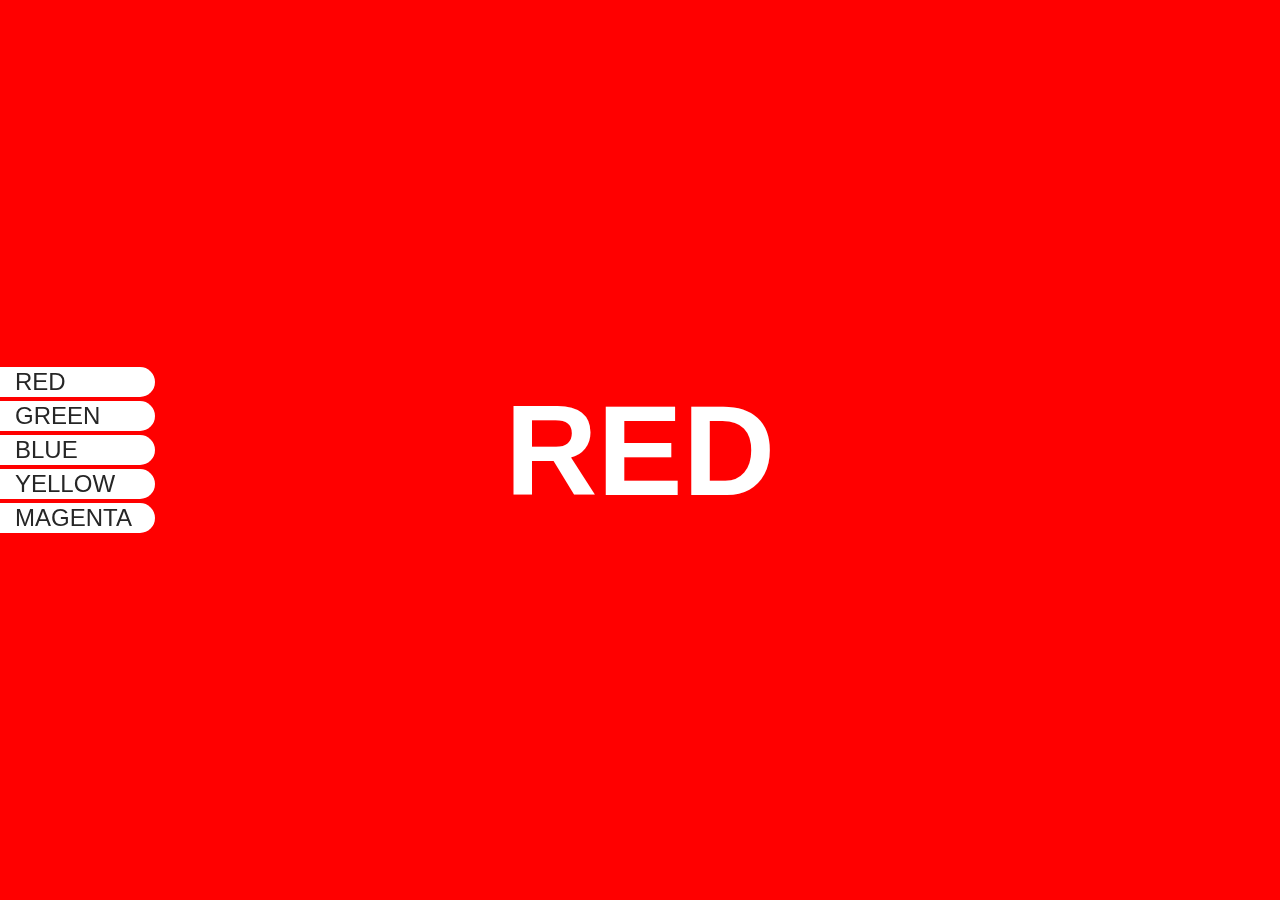
<file: SmoothScrolling.html>
<html>
    <head>
        <link rel="icon" href="https://srinivaasan27.github.io/Srinivaasan27-Projects/Mypfp.png">
        <meta charset="utf-8">
        <title>Smooth Scrolling</title>
        <link rel="stylesheet" type="text/css" href="Test.css">
    </head>
    <body>
        <ul>
            <li><a href="#red">red</a></li>
            <li><a href="#green">green</a></li>
            <li><a href="#blue">blue</a></li>
            <li><a href="#yellow">yellow</a></li>
            <li><a href="#magenta">magenta</a></li>
        </ul>
        <div id="container">
            <div id="red"><h1>red</h1></div>
            <div id="green"><h1>green</h1></div>
            <div id="blue"><h1>blue</h1></div>
            <div id="yellow"><h1>yellow</h1></div>
            <div id="magenta"><h1>magenta</h1></div>
        </div>
    </body>
</html>
</file>
<file: Test.css>
body
{
    margin: 0;
    padding: 0;
    font-family: sans-serif;
}
ul
{
    position: fixed;
    top: 50%;
    Left: 0;
    transform: translateY(-50%);
    margin: 0;
    padding: 0;
    z-index: 1;
}
ul li
{
    list-style: none;
}

ul li a 
{
    display: block;
    text-decoration: none;
    height: 30px;
    Line-height: 30px;
    font-size: 24px;
    background: #fff;
    width: 140px;
    color: #262626;
    margin: 4px 0;
    padding-Left: 15px;
    text-transform: uppercase;
    border-top-right-radius: 15px;
    border-bottom-right-radius: 15px;
}

ul li a:hover
{
background: #262626;
color: #fff;
}
#container
{
    width: 100%;
    height: 100vh;
    scroll-behavior: smooth;
    overflow-y: scroll;
}
#container div
{
    position: relative;
    width: 100%;
    height: 100%;
}

#container div h1
{
    position: absolute;
    top: 50%;
    transform: translateY(-50%);
    width: 100%;
    text-align: center;
    margin: 0;
    padding: 0;
    font-size: 8em;
    text-transform: uppercase;
    color: #fff;
}
#container div#red
{
    background: red;
}
#container div#green
{
    background: green;
}
#container div#blue
{
    background: blue;
}
#container div#yellow
{
    background: yellow;
}
#container div#magenta
{
    background: magenta;
}
</file>
